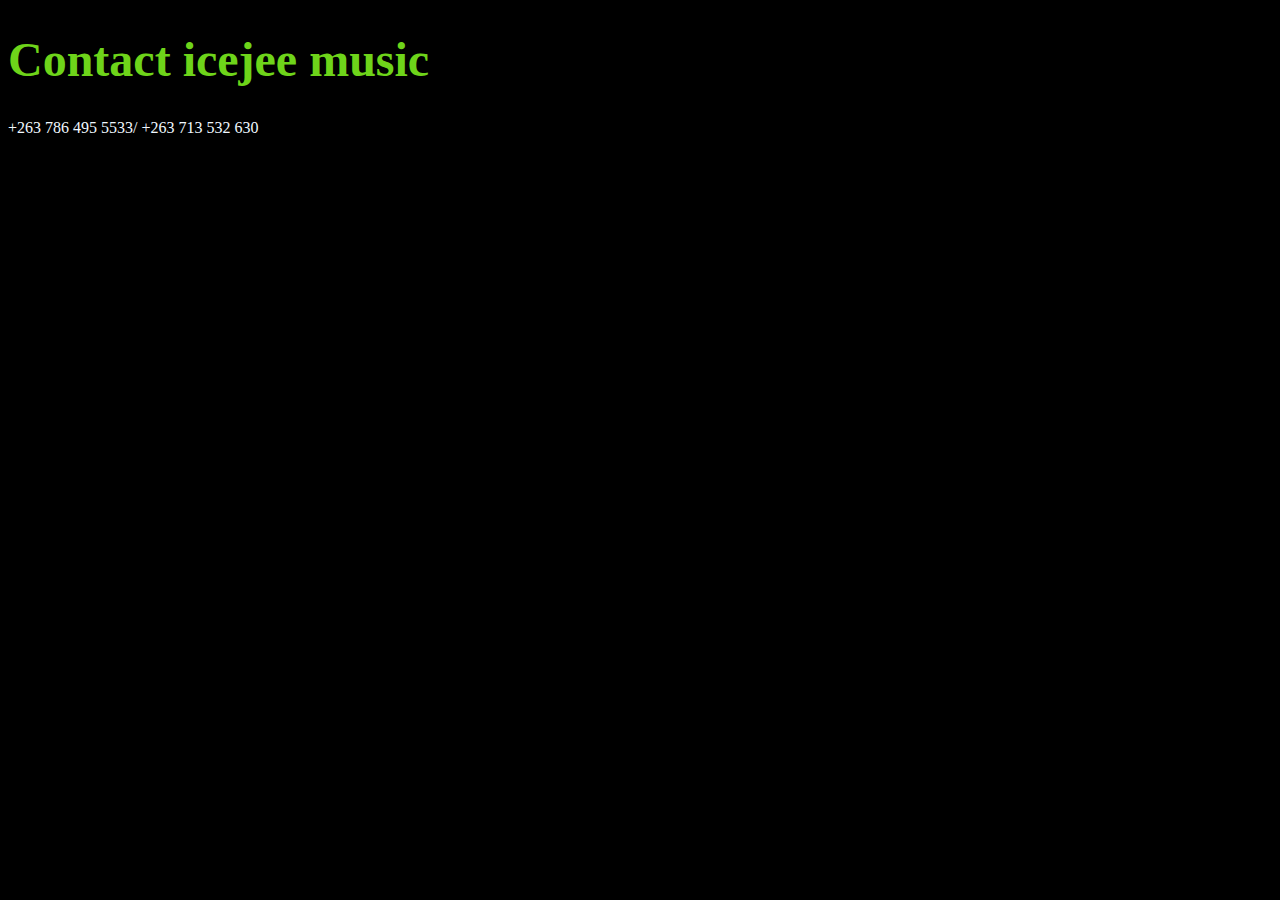
<file: contact.html>
<!DOCTYPE html>
<html lang="en">
<head>
    <meta charset="UTF-8">
    <meta http-equiv="X-UA-Compatible" content="IE=edge">
    <meta name="viewport" content="width=device-width, initial-scale=1.0">
    <title>Document</title>
</head>
<style>
    body{
        background-color: black;
    }
    h1{
        font-size: xxx-large;
        color: rgb(110, 212, 26);
    }
    h2{
        color:rgb(40, 192, 52);
        font-style: italic;
    }
    p{
        color: aliceblue;
    }
</style>
<body>
    <h1>Contact icejee music</h1>
    <p>+263 786 495 5533/ +263 713 532 630</p>
    </body>
</file>
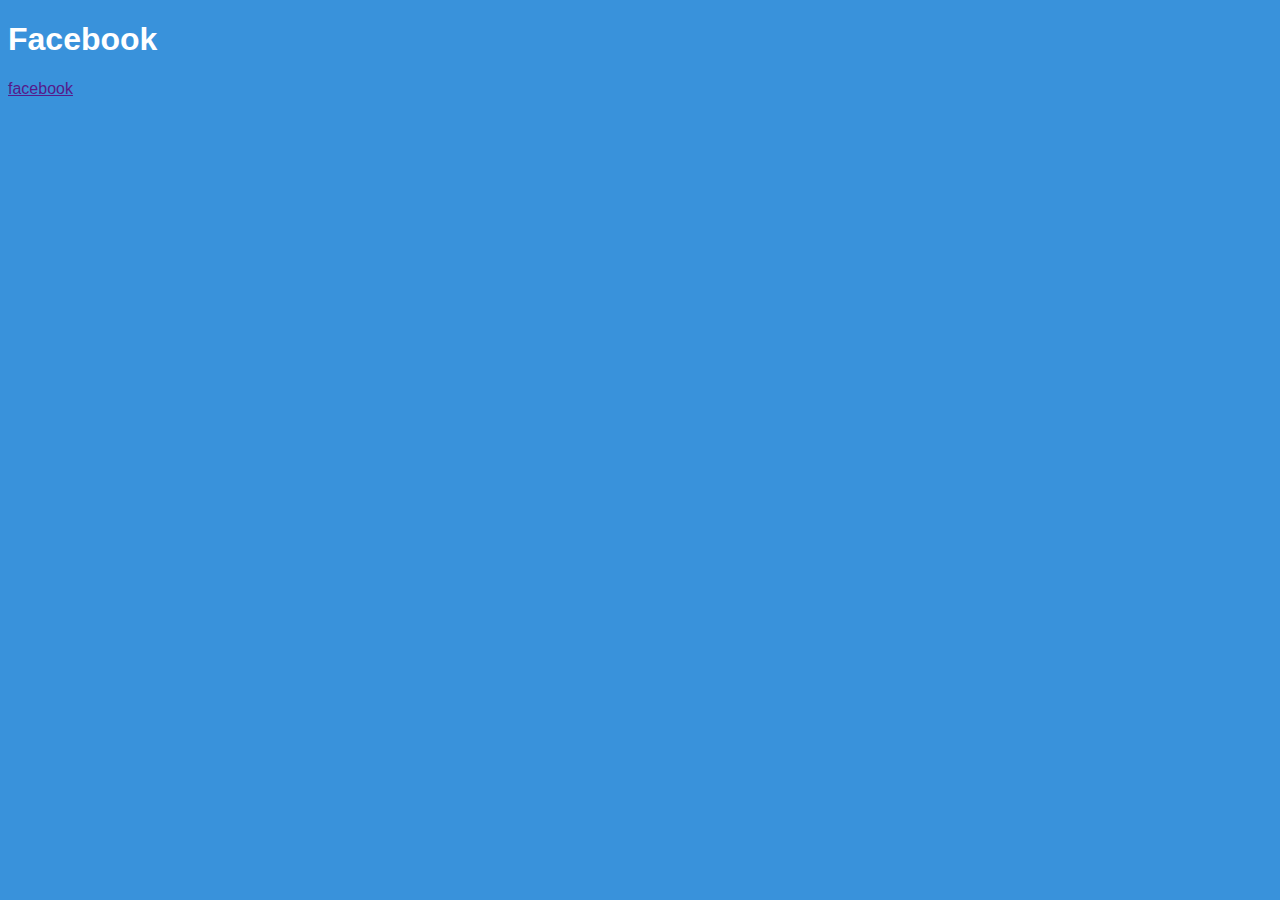
<file: facebook.html>
<!DOCTYPE html>
<html lang="en">
<head>
    <meta charset="UTF-8">
    <meta http-equiv="X-UA-Compatible" content="IE=edge">
    <meta name="viewport" content="width=device-width, initial-scale=1.0">
    <title>Document</title>
</head>
<style>
    body{
        font-family: Arial;
        background-color:  rgb(57, 146, 219);
    }
    h1{
        color: white;
    }
</style>
<body>
    <h1>Facebook</h1>
    <p><a href="">facebook</a> </p>

</body>
</html>
</file>
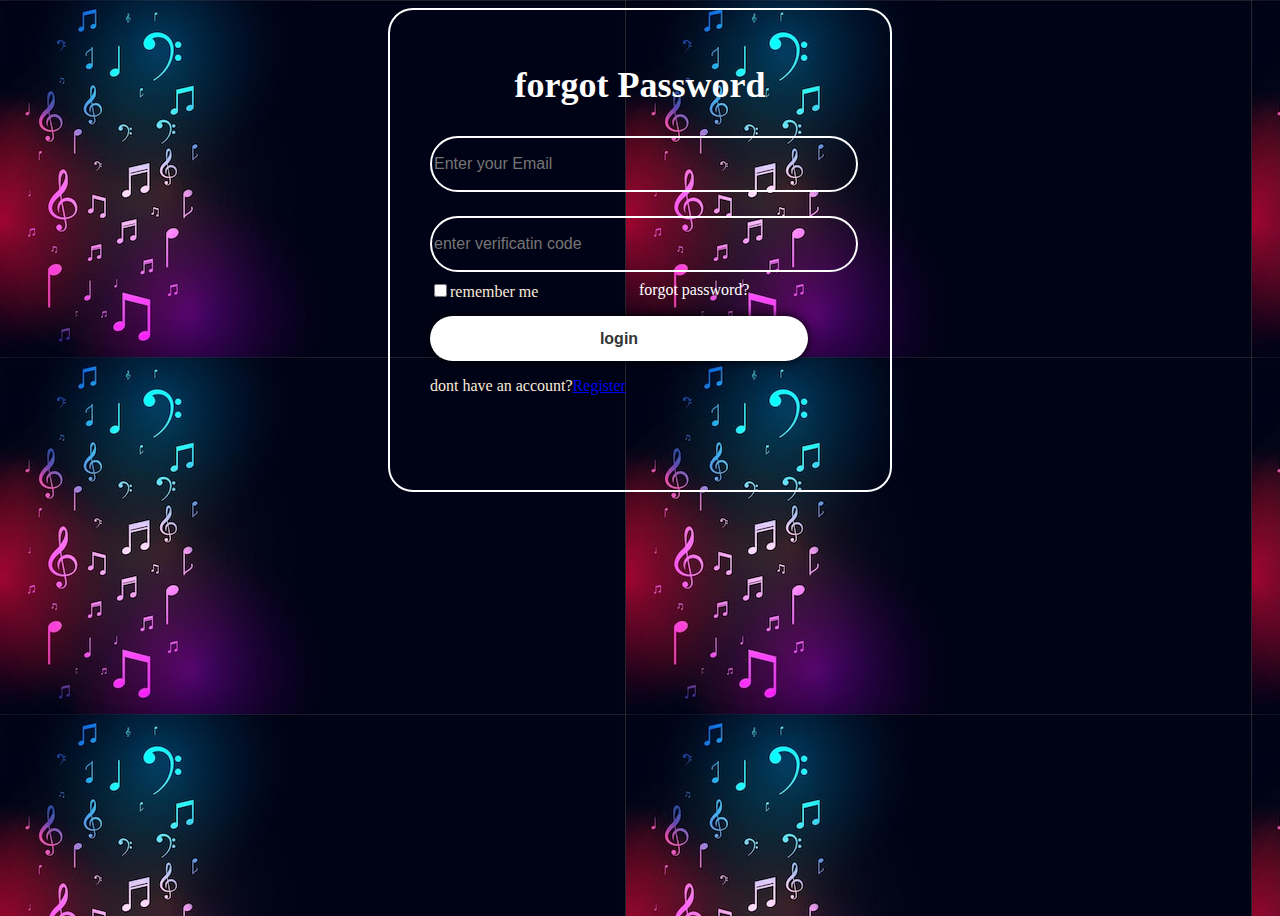
<file: forgetpass.html>
<!DOCTYPE html>
<html lang="en">
<head>
    <meta charset="UTF-8">
    <meta http-equiv="X-UA-Compatible" content="IE=edge">
    <meta name="viewport" content="width=device-width, initial-scale=1.0">
    <title>DocumentLOGIN</title>
    <link rel="stylesheet" href="style2.css">
    <link rel="stylesheet" href='https://unpkkg.com/boxicons@2.1.4/css/boxicons.min.css' rel="stylesheet">
</head>
<body>
    <div class="wrapper">
        <form action="">
            <h1>forgot Password</h1>
            <div class="input-box">
                <input type="text" placeholder="Enter your Email" required>
                <i class='bx bxs-user'></i>
            </div>
            <div class="input-box">
                <input type="Password" placeholder="enter verificatin code" required>
            </div>

            <div class="remember-forgot">
                <label><input type="checkbox">remember me</label>
                <a href="#">forgot password?</a>
                <i class=' bx bxs lock-alt'></i>
            </div>

            <button type="submit" class="btn">login</button>

            <div class="Register-link">
                <p>dont have an account?<a href="register.html">Register</a></p>
            </div>
        </form> 

    </div>
</body>
</html>
</file>
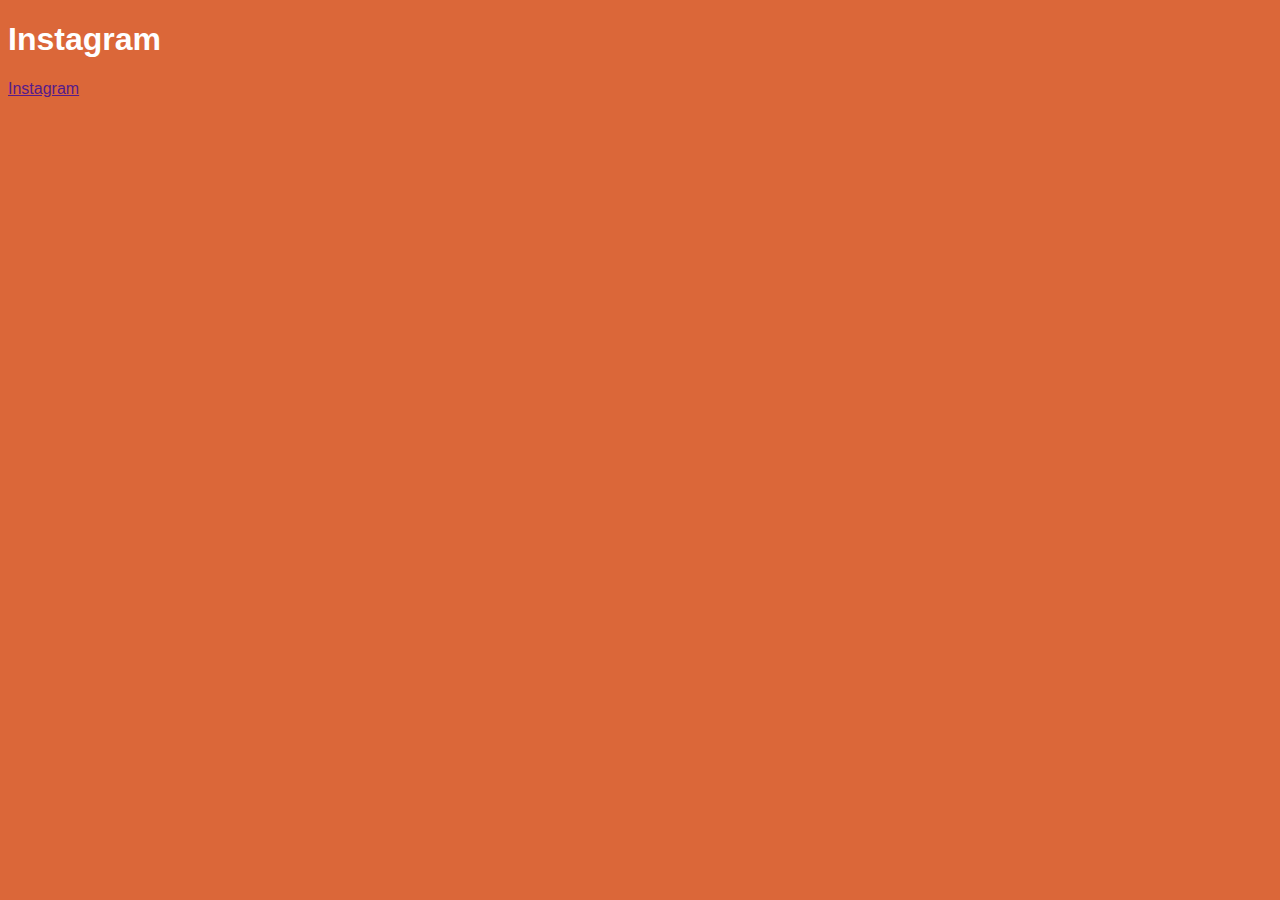
<file: instagram.html>
<!DOCTYPE html>
<html lang="en">
<head>
    <meta charset="UTF-8">
    <meta http-equiv="X-UA-Compatible" content="IE=edge">
    <meta name="viewport" content="width=device-width, initial-scale=1.0">
    <title>Document</title>
</head>
<style>
    body{
        font-family: Arial;
        background-color:  rgb(219, 103, 57);
    }
    h1{
        color: white;
    }
</style>
<body>
    <h1>Instagram</h1>
    <p><a href="">Instagram</a></p>
</body>
</html>
</file>
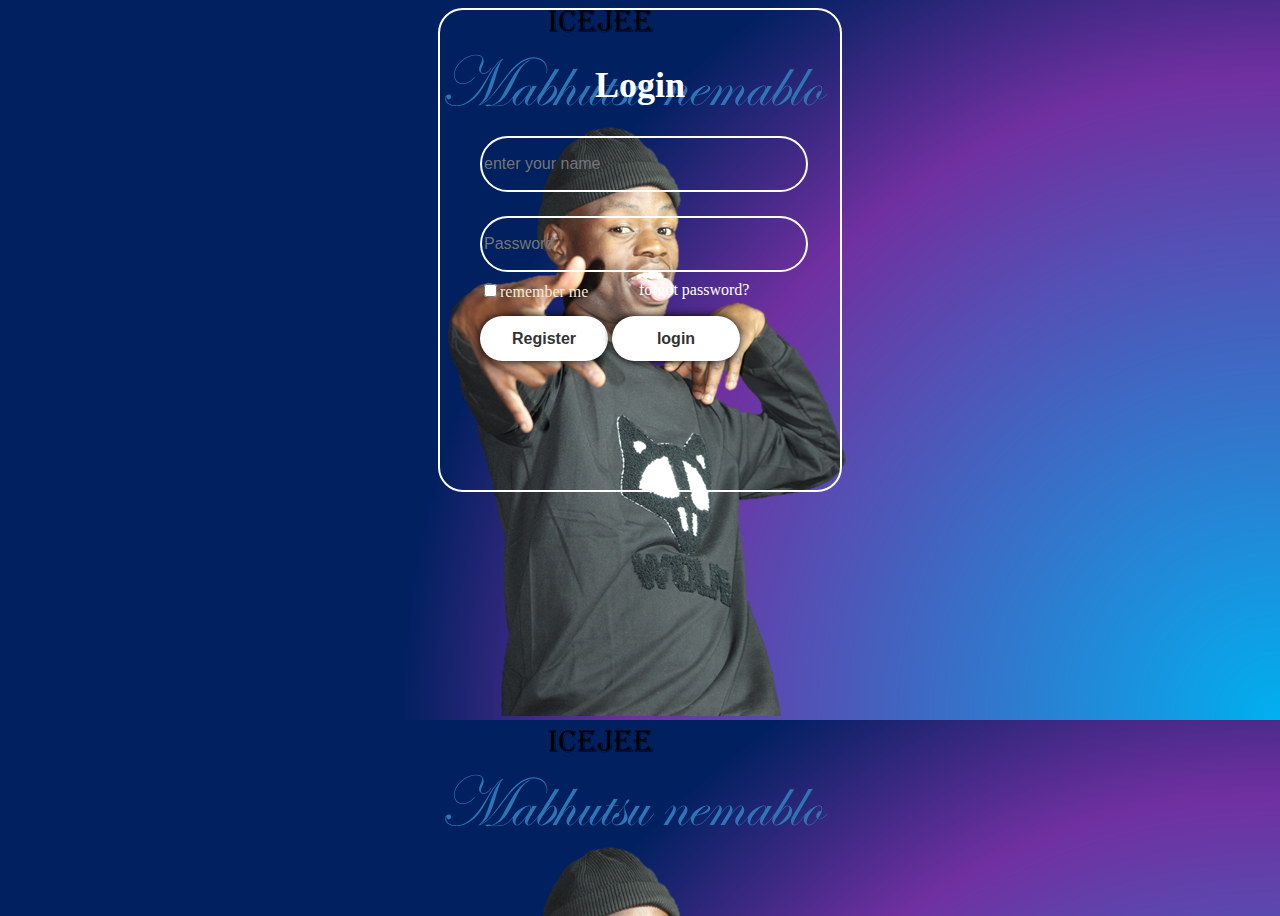
<file: login.html>
<!DOCTYPE html>
<html lang="en">
<head>
    <meta charset="UTF-8">
    <meta http-equiv="X-UA-Compatible" content="IE=edge">
    <meta name="viewport" content="width=device-width, initial-scale=1.0">
    <title>DocumentLOGIN</title>
    <link rel="stylesheet" href="style.css">
    <link rel="stylesheet" href='https://unpkkg.com/boxicons@2.1.4/css/boxicons.min.css' rel="stylesheet">
</head>
<body>
    <div class="wrapper">
        <form action="">
            <h1>Login</h1>
            <div class="input-box">
                <input type="text" placeholder="enter your name" required>
                <i class='bx bxs-user'></i>
            </div>
            <div class="input-box">
                <input type="Create Password" placeholder="Password" required>
            </div>

            <div class="remember-forgot">
                <label><input type="checkbox">remember me</label>
                <a href="forgetpass.html">forgot password?</a>
                <i class=' bx bxs lock-alt'></i>
            </div>

            <a href="login.html"><button type="submit" class="btn">Register</button></a>
            <a href="login.html"><button type="submit" class="btn2">login</button></a>
        </form> 

    </div>
</body>
</html>
</file>
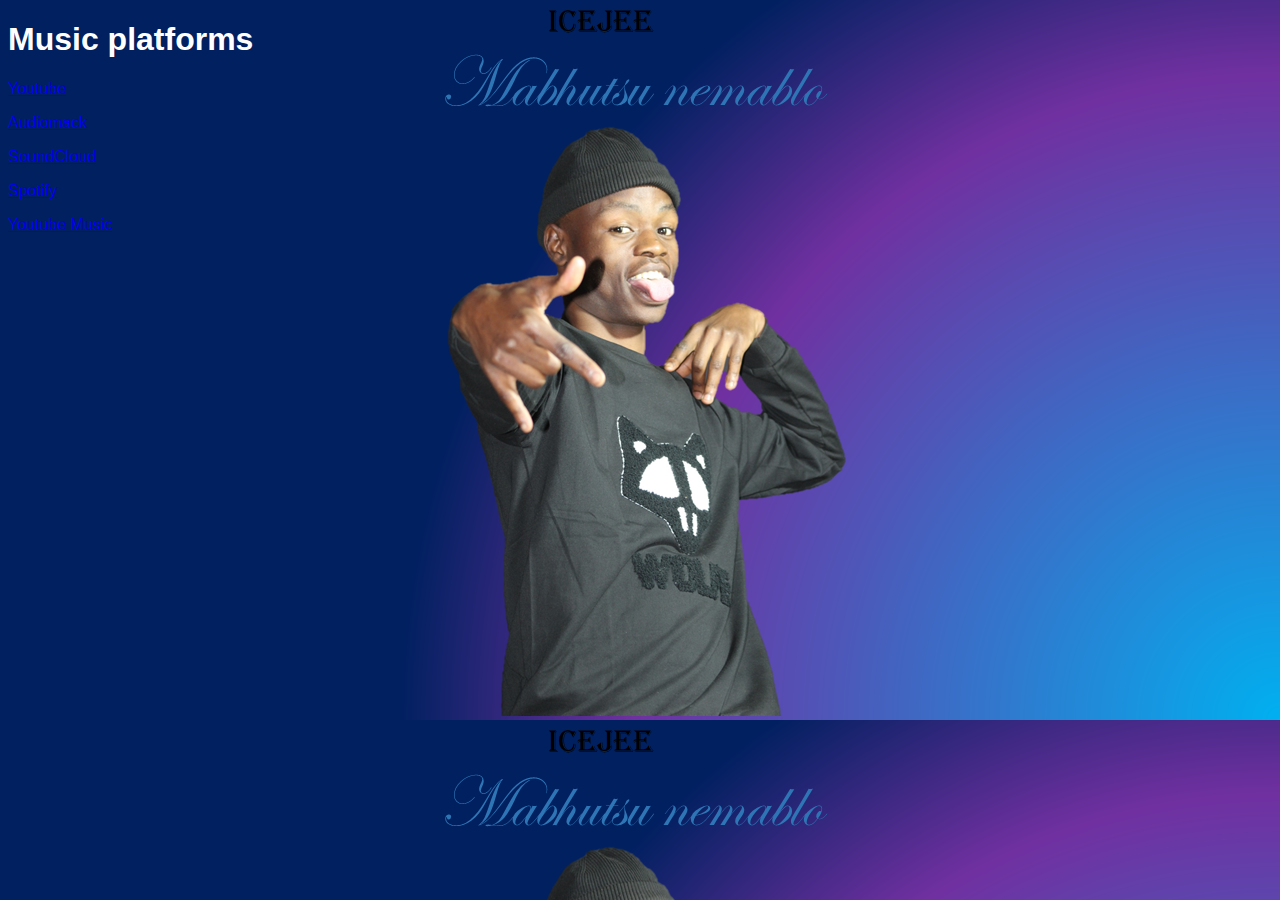
<file: musicPlatforms.html>
<!DOCTYPE html>
<html lang="en">
<head>
    <meta charset="UTF-8">
    <meta http-equiv="X-UA-Compatible" content="IE=edge">
    <meta name="viewport" content="width=device-width, initial-scale=1.0">
    <title>Document</title>
</head>
<style>
    body{
        font-family: Arial;
        background-image:  url('Mabhutsu nemablo.png');
    }
    h1{
        color: white;
        font-family: Arial;
    }
</style>
<body>
    <h1>Music platforms</h1>
    <p><a href="https://youtube.com/channel/UCTTYogb7gwNtUkUJsG9wGxQ?si=mgTJz8TsBESLrQgd">Youtube</a></p>
    <p><a href="https://audiomack.com/Icejee">Audiomack</a></p>
    <p><a href="https://on.soundcloud.com/ZAVpEog7b9inLsxUA">SoundCloud</a></p>
    <p><a href="https://open.spotify.com/artist/2gZamdkyFgwMnzTcmGcYoz">Spotify</a></p>
    <p><a href="https://youtube.com/channel/UCTTYogb7gwNtUkUJsG9wGxQ?si=mgTJz8TsBESLrQgd">Youtube Music</a></p>
</body>
</html>
</file>
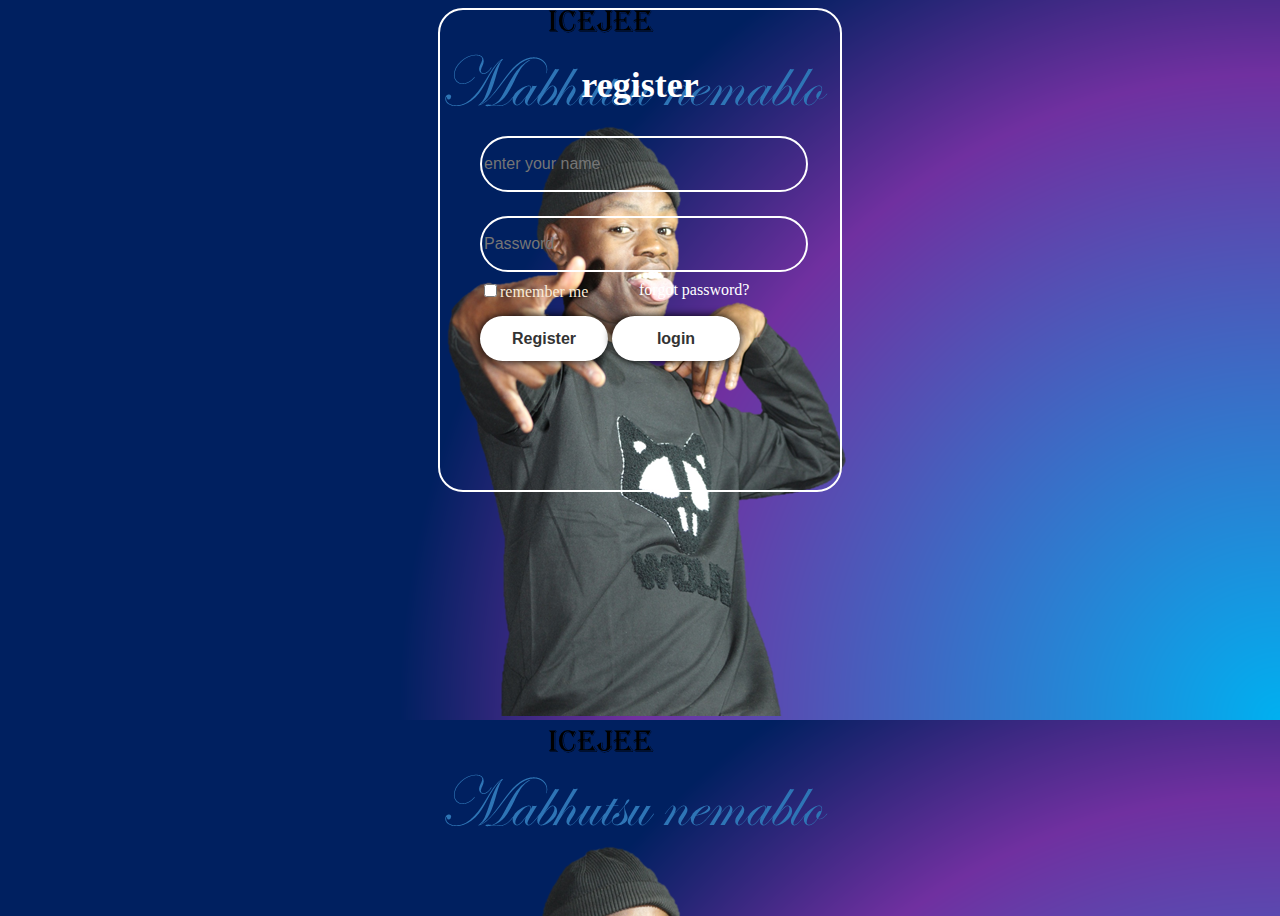
<file: register.html>
<!DOCTYPE html>
<html lang="en">
<head>
    <meta charset="UTF-8">
    <meta http-equiv="X-UA-Compatible" content="IE=edge">
    <meta name="viewport" content="width=device-width, initial-scale=1.0">
    <title>DocumentLOGIN</title>
    <link rel="stylesheet" href="style.css">
    <link rel="stylesheet" href='https://unpkkg.com/boxicons@2.1.4/css/boxicons.min.css' rel="stylesheet">
</head>
<body>
    <div class="wrapper">
        <form action="">
            <h1>register</h1>
            <div class="input-box">
                <input type="text" placeholder="enter your name" required>
                <i class='bx bxs-user'></i>
            </div>
            <div class="input-box">
                <input type="Create Password" placeholder="Password" required>
            </div>

            <div class="remember-forgot">
                <label><input type="checkbox">remember me</label>
                <a href="forgetpass.html">forgot password?</a>
                <i class=' bx bxs lock-alt'></i>
            </div>

            <a href="login.html"><button type="submit" class="btn">Register</button></a>
            <a href="login.html"><button type="submit" class="btn2">login</button></a>
        </form> 

    </div>
</body>
</html>
</file>
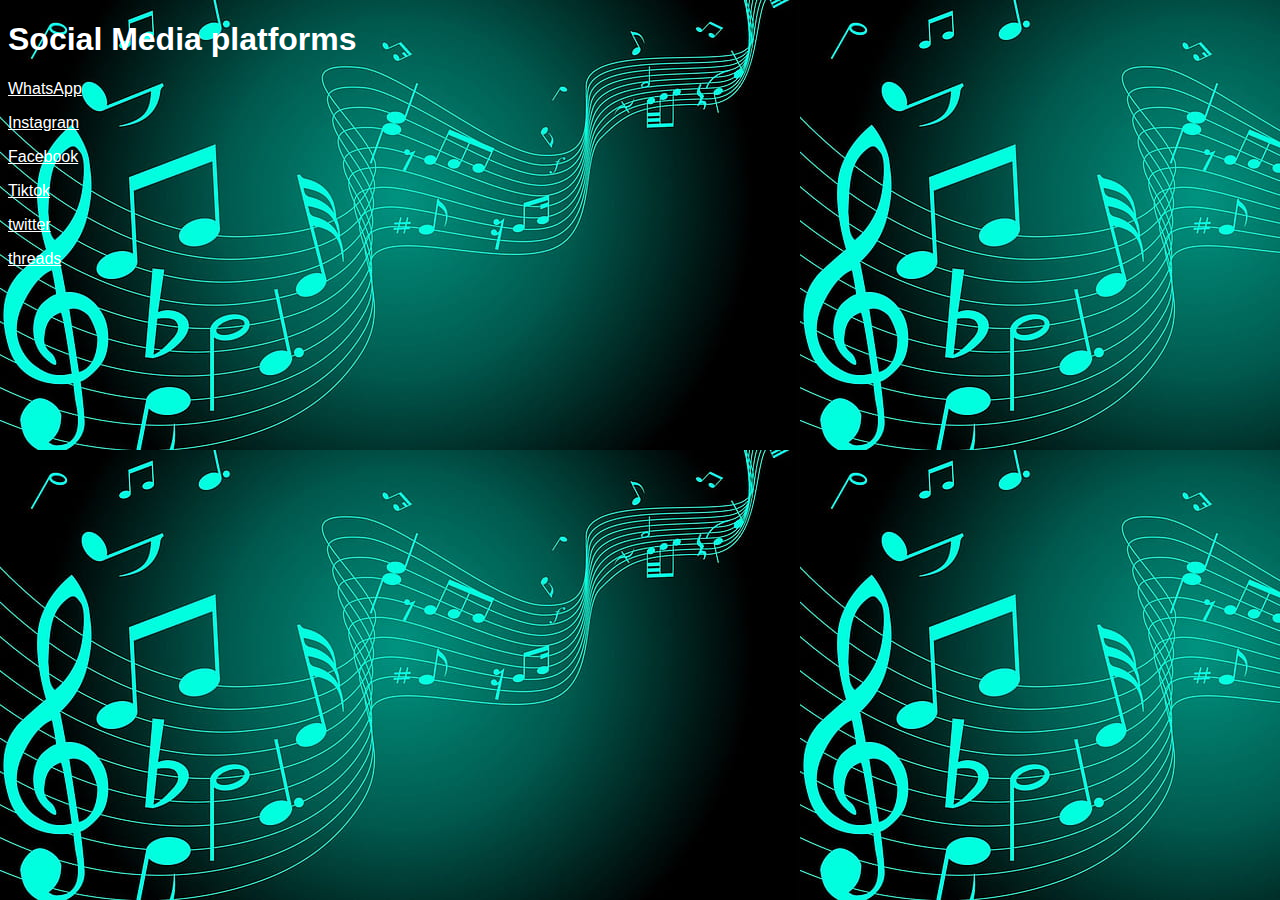
<file: socials.html>
<!DOCTYPE html>
<html lang="en">
<head>
    <meta charset="UTF-8">
    <meta http-equiv="X-UA-Compatible" content="IE=edge">
    <meta name="viewport" content="width=device-width, initial-scale=1.0">
    <title>Document</title>
</head>
<style>
    body{
        font-family: Arial;
        background-image: url(HD-wallpaper-music-note-green-background-music.jpg);
    }
    h1{
        color: white;
        font-family: Arial;
    }
    a{
        color: white;
    }
</style>
<body>
    <h1>Social Media platforms</h1>
    <p><a href="Message Icejee_Music on WhatsApp.https://wa.me/263786495533">WhatsApp</a></p>
    <p><a href="https://www.instagram.com/icejee_music_official?igsh=c2kxYnnjbXJ241">Instagram</a></p>
    <p><a href="https://www.Facebook.com/joesh.kamurendo.3?mibextid?=ZbWKwl">Facebook</a></p>
    <p><a href="https://www.tiktok.com/@ic3jee_music?_t=8lgefj5SWEH&_r=1">Tiktok</a></p>
    <p><a href="https://x.com/JoeshKamurendo?t=fHtfSt2s4BSAn5EAZYxA&s=09">twitter</a></p>
    <p><a href="https://www.threads.net/@icejee_music_official">threads</a></p>
</body>
</html>
</file>
<file: style2.css>
.wrapper{
    width: 420px;
    background: black;
    color: antiquewhite;
    border: 2px solid rgba(255, 255, 255, 2);
    height: 420px;
    padding: 30px 40px;
    box-shadow: 0 0 10px rgba(0 0 0 2);
    border-radius: 25px;
    background-color: transparent;
}
.wrapper h1{
    font-size: 36px;
    text-align: center;
    color: white;
}
.wrapper .input-box{
    width: 100%;height: 50px;
    margin: 30px 0;
}
.input-box input{
    width: 100%;
    height: 100%;
    background: transparent;
    border: none;
    outline: none;
    border: 2px solid rgba(255, 255, 255, 2);
    border-radius: 40px;
    font-size: 16px;
    color: #fff;
}
.input-box input ::placeholder{
    color: #fff;
}
.input-box i {
    position: absolute;
    right: 20px;
    transform: translate(-50%);
    font-size: 20px;
}
body{
    display: flex;
    justify-content: center;
    min-height: 100vh;
    background-image: url(musical-colorful-notes-dark-background_1017-32302.jpg);
}
.wrapper .remember-forgot {
    display: flex;
    justify-content: space-between;
    margin: -15px 0 15px;
}
.remember-forgot label input{
    accent-color: #fff;
    margin-right: 3px;
}
.remember-forgot a {
    color: #fff;
    text-decoration: none;
}
.remember-forgot a :hover {
    text-decoration: underline;
}
.wrapper .btn {
    width: 90%;
    height: 45px;
    background: #fff;
    border: none;
    outline: none;
    border-radius: 40px;
    box-shadow: 0 0 10px rgba(0,0,0,1);
    cursor: pointer;
    font-size: 16px;
    color: #333;
    font-weight: 600;
}
.wrapper .register-link {
    font-size: 14px;
    text-align: center;
    margin-top: 20px 0 15px;
}
.register-link {
    color: #fff;
    text-decoration: none;
    font-weight: 600;
}
.register-link p a:hover {
    text-decoration: underline;

}
</file>
<file: style.css>
.wrapper{
    width: 320px;
    background: black;
    color: antiquewhite;
    border: 2px solid rgba(255, 255, 255, 2);
    height: 420px;
    padding: 30px 40px;
    box-shadow: 0 0 10px rgba(0 0 0 2);
    border-radius: 25px;
    background-color: transparent;
}
.wrapper h1{
    font-size: 36px;
    text-align: center;
    color: white;
}
.wrapper .input-box{
    width: 100%;height: 50px;
    margin: 30px 0;
}
.input-box input{
    width: 100%;
    height: 100%;
    background: transparent;
    border: none;
    outline: none;
    border: 2px solid rgba(255, 255, 255, 2);
    border-radius: 40px;
    font-size: 16px;
    color: #fff;
}
.input-box input ::placeholder{
    color: #fff;
}
.input-box i {
    position: absolute;
    right: 20px;
    transform: translate(-50%);
    font-size: 20px;
}
body{
    display: flex;
    justify-content: center;
    min-height: 100vh;
    background-image: url(Mabhutsu\ nemablo.png);
}
.wrapper .remember-forgot {
    display: flex;
    justify-content: space-between;
    margin: -15px 0 15px;
}
.remember-forgot label input{
    accent-color: #fff;
    margin-right: 3px;
}
.remember-forgot a {
    color: #fff;
    text-decoration: none;
}
.remember-forgot a :hover {
    text-decoration: underline;
}
.wrapper .btn {
    width: 40%;
    height: 45px;
    background: #fff;
    border: none;
    outline: none;
    border-radius: 40px;
    box-shadow: 0 0 10px rgba(0,0,0,1);
    cursor: pointer;
    font-size: 16px;
    color: #333;
    font-weight: 600;
}
.wrapper .btn2 {
    width: 40%;
    height: 45px;
    background: #fff;
    border: none;
    outline: none;
    border-radius: 40px;
    box-shadow: 0 0 10px rgba(0,0,0,1);
    cursor: pointer;
    font-size: 16px;
    color: #333;
    font-weight: 600;
}
.wrapper .register-link {
    font-size: 14px;
    text-align: center;
    margin-top: 20px 0 15px;
}
.register-link {
    color: #fff;
    text-decoration: none;
    font-weight: 600;
}
.register-link p a:hover {
    text-decoration: underline;

}
</file>
